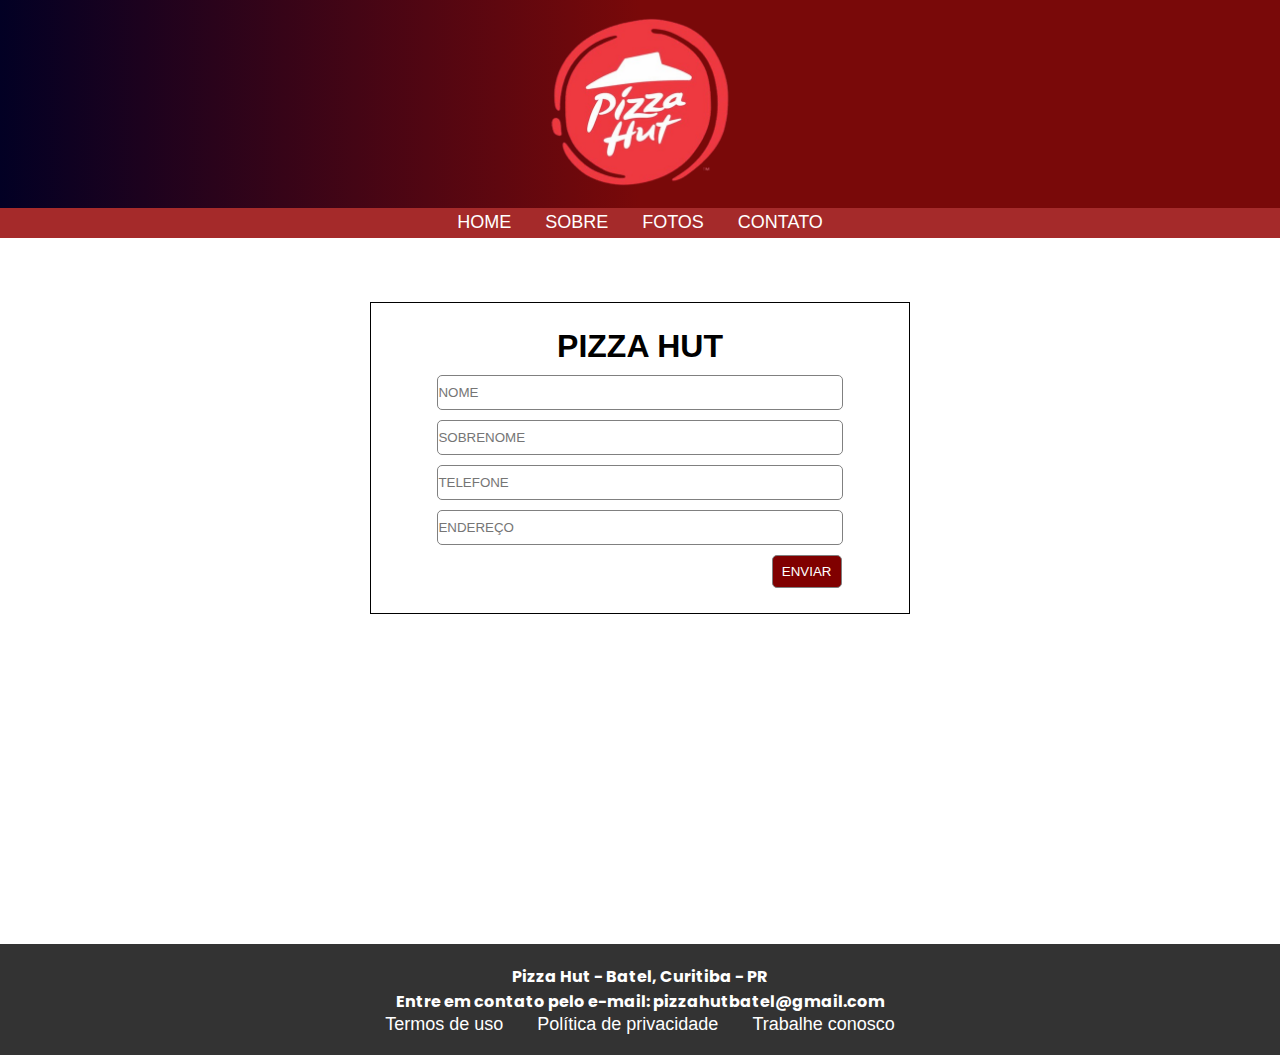
<file: index3.html>
<!DOCTYPE html>
<html lang="en">
<head>
    <meta charset="UTF-8">
    <meta http-equiv="X-UA-Compatible" content="IE=edge">
    <meta name="viewport" content="width=device-width, initial-scale=1.0">
    <title>Document</title>
    <link rel="stylesheet" href="style3.css">
    <link rel="preconnect" href="https://fonts.googleapis.com">
<link rel="preconnect" href="https://fonts.gstatic.com" crossorigin>
<link href="https://fonts.googleapis.com/css2?family=Poppins:ital,wght@0,100;0,200;0,300;0,400;0,500;0,600;0,700;0,800;0,900;1,100;1,200;1,300;1,400;1,500;1,600;1,700;1,800;1,900&display=swap" rel="stylesheet">
</head>
<body>
    <div class="logo"> 
        <center>
            <img src="novo-logo-pizza-hut-flat-design-destaque-geek-publicitario-removebg-preview.png" class="imglogo"/>
        </center>
    </div>
    <div class="dentro">
        <div class="botao">
            <center>
                <a href="index.html" class="BOTAOPRINC">HOME</a>
                <a href="index1.html"class="BOTAOPRINC">SOBRE</a>
                <a href="index2.html" class="BOTAOPRINC">FOTOS</a>
                <a href="index3.html" class="BOTAOPRINC">CONTATO</a>
            </center>
        </div>
    <center>
    <form action="" id="poppins-bold">
        <h1>PIZZA HUT</h1>
        <input type="text" placeholder="NOME">
        <input type="text" placeholder="SOBRENOME">
        <input type="tel" placeholder="TELEFONE">
        <input type="text" placeholder="ENDEREÇO">
        <input type="submit" value="ENVIAR" id="ENVIAR">
    </form>
    </center>
    <div class="rodape">
            <footer>
        <p class="poppins-bold">Pizza Hut - Batel, Curitiba - PR</p>
        <p class="poppins-bold">Entre em contato pelo e-mail: pizzahutbatel@gmail.com</p>
        <nav>
            <ul>
                <a class="RODAPEBOTAO" href="#">Termos de uso</a>
                <a class="RODAPEBOTAO" href="#">Política de privacidade</a>
                <a class="RODAPEBOTAO" href="#">Trabalhe conosco</a>
            </ul>
        </nav>
    </footer>
    </div>
</body>
</html>
</file>
<file: style3.css>
*{
    margin: 0;
    padding: 0;

}
body{
    background-color: rgb(255, 255, 255);
}
.logo{
    background: rgb(2,0,36);
    background: linear-gradient(90deg, rgba(2,0,36,1) 0%, rgba(121,9,9,1) 50%);
}
.imglogo{
    width: 300px;
}
.dentro{
    background-color: brown;
    height: 30px;
}
.BOTAOPRINC{
    text-decoration: none;
    color: white;
    font-family: Verdana, Geneva, Tahoma, sans-serif;
    font-size: 18px;
    padding: 15px;
    margin-top: 20px;
}
.botao{
    display: flex;
    flex-direction: row;
    align-items: center;
    justify-content: center;
    height: 30px;
}
.poppins-bold {
    font-family: "Poppins", system-ui;
    font-weight: 700;
    font-style: normal;
}
form{
    display: flex;
    flex-direction: column;
    justify-content: center;
    align-items: center;
    gap: 10px;
    margin-top: 5%;
    border: solid 0.5px black;
    width: 42%;
    height: 310px;
}
input{
    width: 75%;
    height: 33px;
    border-radius: 5px;
    border: 0.2px gray solid;

}
H1{
    font-family: Verdana, Geneva, Tahoma, sans-serif;
}
#ENVIAR{
    background-color: maroon;
    color: white;
    width: 13%;
    position: relative;
    left: 31%;
}
footer {
	background-color: #333;
	color: #fff;
	padding: 20px;
	text-align: center;
	margin-top: 330px;
}
.RODAPEBOTAO{
    text-decoration: none;
    color: white;
    font-family: Verdana, Geneva, Tahoma, sans-serif;
    font-size: 18px;
    padding: 15px;
    margin-top: 20px;
}
</file>
